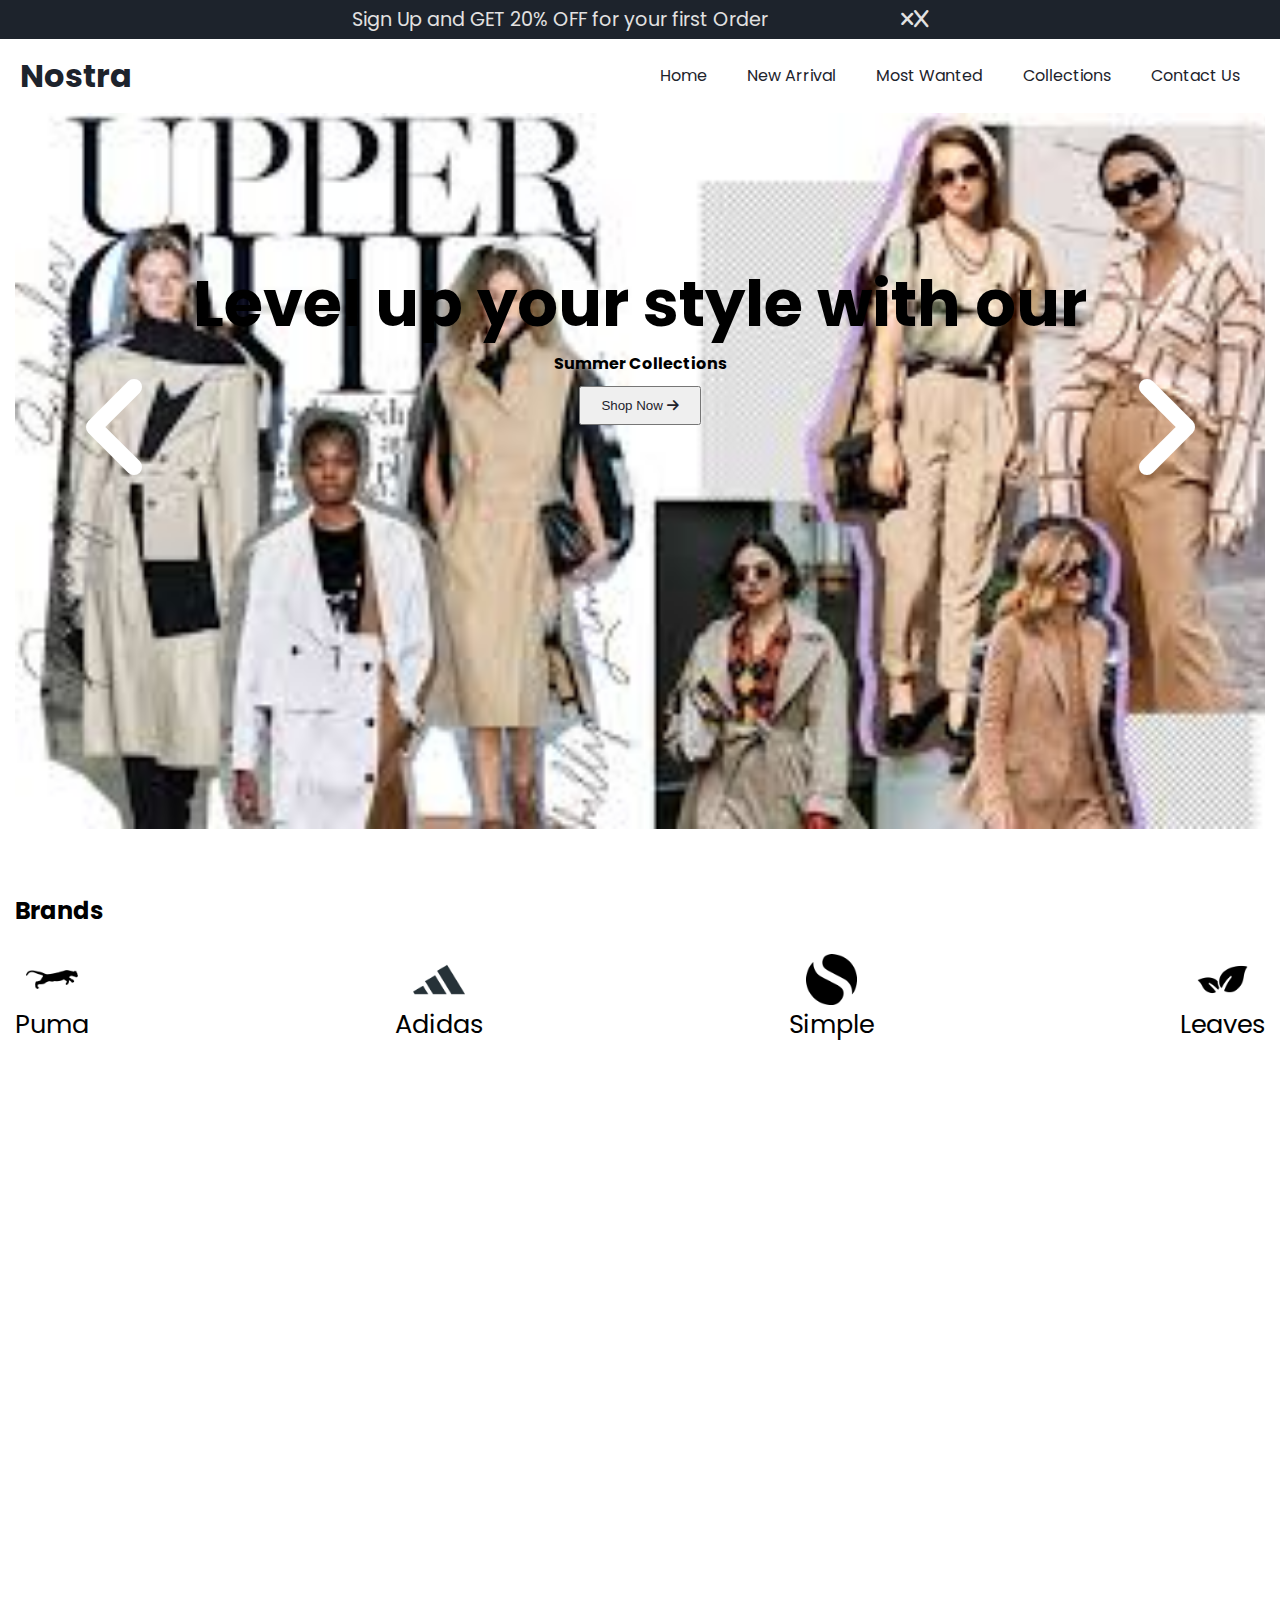
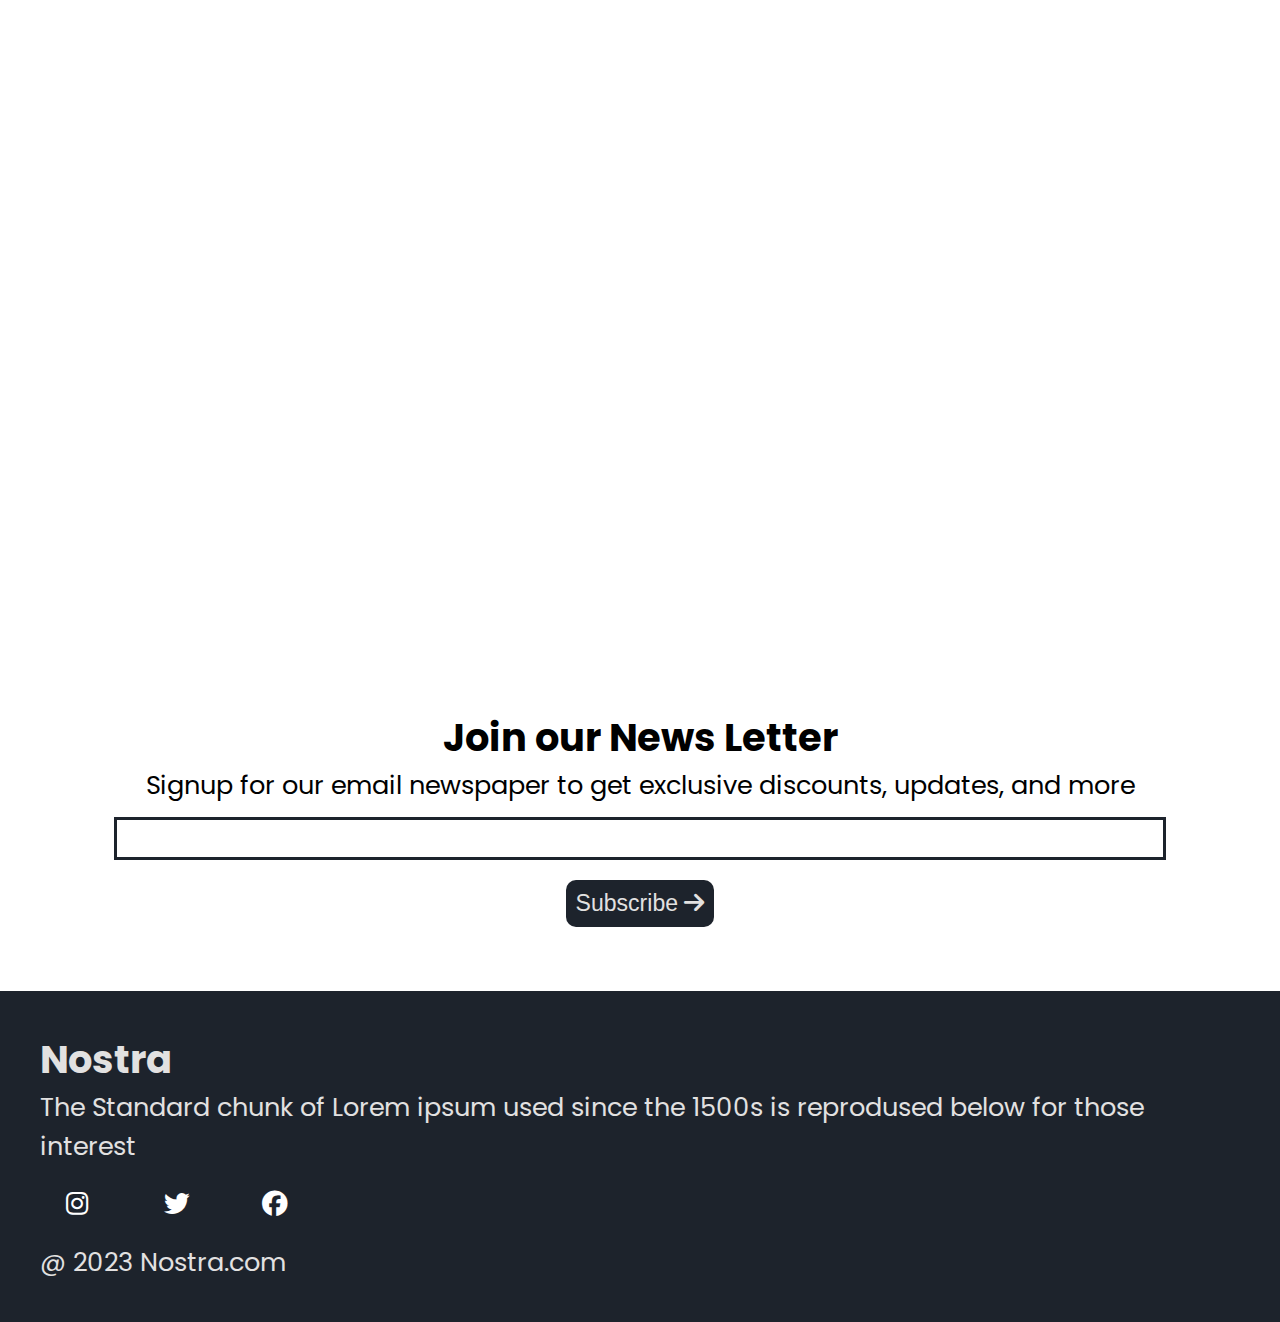
<file: index.html>
<!DOCTYPE html>
<html lang="en">

<head>
    <meta charset="UTF-8">
    <meta name="viewport" content="width=device-width, initial-scale=1.0">
    <title>Nostra</title>

    <link rel="stylesheet" href="style.css">

    <link rel="preconnect" href="https://fonts.googleapis.com">
    <link rel="preconnect" href="https://fonts.gstatic.com" crossorigin>
    <link href="https://fonts.googleapis.com/css2?family=Poppins:wght@400;500;700&display=swap" rel="stylesheet">


    <link rel="stylesheet" href="https://cdnjs.cloudflare.com/ajax/libs/font-awesome/6.4.2/css/all.min.css">

</head>

<body>
    <div class="offer-bar">
        <p>Sign Up and GET 20% OFF for your first Order
            <i id="offer-close" style="margin-left: 10%; cursor: pointer;" class="fa-solid fa-xmark">X</i>
        </p>
    </div>






    <nav class="navbar">
        <h1>Nostra</h1>
        <div class="navbar-links">
            <p class="navbar-link"><a href="home">Home</a></p>
            <p class="navbar-link"><a href="#new-arrival">New Arrival</a></p>
            <p class="navbar-link"><a href="#most-wanted">Most Wanted</a></p>
            <p class="navbar-link"><a href="./collection.html">Collections</a></p>
            <p class="navbar-link"><a href="./contact.html">Contact Us</a></p>
        </div>


        <div class="navbar-menu-toggle">
            <i id="side-navbar-activate" class="fa-solid fa-bars"></i>
        </div>





    </nav>
    <div class="side-navbar">
        <p style="text-align: right;">
            <i id="side-navbar-close" class="fa-solid fa-xmark"></i>
        </p>
        <div class="side-navbar-links">

            <p class="side-navbar-link"><a href="./index.html">Home</a></p>
            <p class="side-navbar-link"><a href="#new-arrival">New Arrival</a></p>
            <p class="side-navbar-link"><a href="#most-wanted">Most Wanted</a></p>
            <p class="side-navbar-link"><a href="./collection.html">Collections</a></p>
            <p class="side-navbar-link"><a href="./contact.js">Contact Us</a></p>
        </div>

    </div>

    <div class="container">
        <div class="slider">
            <div class="slider-left-button">
                <i id="slider-left-activate" class="fa-solid fa-angle-left" style="color: #ffffff ;"></i>
            </div>

            <div class="slider-content" style="color: black;">
                <h1>Level up your style with our</h1>
                <h4>Summer Collections</h4>
                <button> Shop Now <i class="fa-solid fa-arrow-right"></i> </button>
            </div>

            <div class="slider-image-container">
                <img class="slider-image" src="./img/images 1.jfif" width="50%" alt="">
                <img class="slider-image" src="./img/images 2.jfif" alt="">

            </div>

            <div class="slider-right-button">

                <i id="slider-right-activate" class="fa-solid fa-angle-right" style="color: #ffffff;"></i>
            </div>
        </div>
        <h2 style="margin-top: 5vw;">Brands</h2>
        <div class="brands">
            <div class="brands-item">
                <img class="brands-icon" src="./img/puma.png" alt="">
                <p>Puma</p>
            </div>

            <div class="brands-item">
                <img class="brands-icon" src="./img/adidas.png" alt="">
                <p>Adidas</p>
            </div>

            <div class="brands-item">
                <img class="brands-icon" src="./img/simple.png" alt="">
                <p>Simple</p>
            </div>

            <div class="brands-item">
                <img class="brands-icon" src="./img/leaves.png" alt="">
                <p>Leaves</p>
            </div>




        </div>
    </div>
    <div class="initial-scroll-animate reveal-scroll-animate">
        <h2 id="new-arrival" style=" margin-top: 5vw;">New Arrivals</h2>

        <div class="new-arrival">

            <div class="new-arrival-container">
                <img style="width: 20vw;" src="./img/f1.jfif" alt="">
                <div class="overlay">
                    <button> Shop Now <i class="fa-solid fa-arrow-right"></i> </button>
                </div>

            </div>

            <div class="new-arrival-container">
                <img style="width: 20vw;" src="./img/f2.jfif" alt="">
                <div class="overlay">
                    <button> Shop Now <i class="fa-solid fa-arrow-right"></i> </button>
                </div>

            </div>

            <div class="new-arrival-container">
                <img style="width: 20vw;" src="./img/f3.jfif" alt="">
                <div class="overlay">
                    <button> Shop Now <i class="fa-solid fa-arrow-right"></i> </button>
                </div>

            </div>

            <div class="new-arrival-container">
                <img style="width: 20vw;" src="./img/f4.jfif" alt="">
                <div class="overlay">
                    <button> Shop Now <i class="fa-solid fa-arrow-right"></i> </button>
                </div>

            </div>
        </div>
    </div>

    <div class="initial-scroll-animate reveal-scroll-animate">
        <h2 id="most-wanted" style=" margin-top: 5vw;">Most Wanted</h2>

        <div class="most-wanted">

            <div class="most-wanted-container">
                <img style="width: 20vw;" src="./img/f1.jfif" alt="">
                <p class="sale-overlay">sale</p>

            </div>

            <div class="most-wanted-container">
                <img style="width: 20vw;" src="./img/f2.jfif" alt="">

                <p class="sale-overlay">sale</p>

            </div>

            <div class="most-wanted-container">
                <img style="width: 20vw;" src="./img/f5.jfif" alt="">
                <p class="sale-overlay">sale</p>


            </div>

            <div class="most-wanted-container">
                <img style="width: 20vw;" src="./img/f4.jfif" alt="">
                <p class="sale-overlay">sale</p>


            </div>


        </div>
    </div>

    <div class="initial-scroll-animate reveal-scroll-animate">



        <div class="limited-offer">
            <div class="limited-offer-img">
                <img src="./img/imgf6.jfif" alt="">
            </div>
            <div class="limited-offer-text">
                <h2>Limited Offer</h2>
                <h4>35% OFF on this for the first 30 Customers</h4>
                <button> Shop Now <i class="fa-solid fa-arrow-right"></i> </button>
            </div>
        </div>


    </div>

    <div class="news">
        <h2>Join our News Letter</h2>
        <p style="text-align: center;">Signup for our email newspaper to get exclusive discounts, updates, and more
        </p>
        <div style="margin-top: 10px;">
            <input class="search">
        </div>
        <div>
            <button> Subscribe <i class="fa-solid fa-arrow-right"></i> </button>
        </div>
    </div>

    </div>

    <div class="footer">
        <div class="footer-container">
            <div class="footer-box-1">
                <h2 class="headingText">Nostra</h2>
                <p>The Standard chunk of Lorem ipsum
                    used since the 1500s is reprodused
                    below for those interest</p>
                <div class="footer-icon-container">
                    <i class="icon fa-brands fa-instagram" style="color: #ffffff;"></i>
                    <i class="icon fa-brands fa-twitter" style="color: #ffffff;"></i>
                    <i class="icon fa-brands fa-facebook" style="color: #ffffff;"></i>
                </div>
            </div>



        </div>

        <p class="subtitle">@ 2023 Nostra.com</p>
    </div>




    <script src="script.js"></script>
</body>

</html>
</file>
<file: style.css>
* {
    margin: 0px;
    padding: 0px;
}

html {
    scroll-behavior: smooth;
}



body {
    font-family: 'Poppins', sans-serif;

}

.offer-bar {
    background-color: #1D232C;
    color: #E2E1E1;
    padding: 5px;
    text-align: center;
    font-size: 1.5vw;
}

.container {
    padding-left: 15px;
    padding-right: 15px;
}

.navbar {
    display: flex;
    justify-content: space-between;
    color: #1D232C;
    align-items: center;
    position: sticky;
    top: 0px;
    background-color: white;
    padding-top: 1vw;
    padding-bottom: 1vw;
    padding-left: 20px;
    padding-right: 20px;
    z-index: 3;
}

.navbar-links {
    display: flex;
    width: 50%;
    justify-content: space-around;
    align-items: center;
}

.navbar-links a {
    text-decoration: none;
    color: #1D232C;
}

.navbar-links a:hover {
    text-decoration: underline;
    color: #1D232C;
}

.navbar-search {
    border: solid #1D232C 1px;
    border-radius: 10px;
    padding: 10px;
    display: flex;
    align-items: center;
    width: 95%;
}

.navbar-search input {
    border: none;
    width: 100%;
    background-color: transparent;

}

input:focus {
    outline: none;
}

.navbar-menu-toggle {
    display: none;
}

@media screen and (max-width:900px) {

    .navbar-menu-toggle {
        display: block;
    }

    .navbar-links {
        display: none;
    }



}

.side-navbar {
    position: fixed;
    top: 0;
    left: 0;
    width: 50%;
    height: 100%;
    background-color: #1D232C;
    color: #E2E1E1;
    margin-left: -60%;
    transition-duration: 1s;
    z-index: 10;
    padding: 20px;

}

.side-navbar-link {
    margin-bottom: 30px;
}

.side-navbar-links a {
    text-decoration: none;
    color: #E2E1E1;
}

.side-navbar-links a:hover {
    text-decoration: underline;
    color: #E2E1E1;
}

.side-navbar-search {
    border: solid #E2E1E1 1px;
    border-radius: 10px;
    padding: 10px;
    display: inline-block;
}

.side-navbar-search input {
    border: none;
    background: transparent;
}



.slider {
    overflow: hidden;
    display: flex;
    width: 100%;
    position: relative;

    border-radius: 5px;
}

.slider-image-container {
    display: flex;
    transition: 2s;
}

.slider-image {
    width: 100vw;
}

.slider-left-button {
    position: absolute;
    top: 35%;
    left: 5%;
    z-index: 1;
}

.slider-left-button i {
    font-size: 10vw;

}

.slider-right-button {
    position: absolute;
    top: 35%;
    right: 5%;
}

.slider-right-button i {
    font-size: 10vw;
}

.slider-content {
    position: absolute;
    color: white;
    text-align: center;
    width: 100%;
    top: 20%;
}

.slider-content h1 {
    font-size: 5vw;
}

.slider-content button {
    padding-left: 20px;
    padding-right: 20px;
    padding-top: 10px;
    padding-bottom: 10px;
    margin-top: 10px;
    color: #1D232C;
}

.brands {
    display: flex;
    margin-top: 2vw;

    justify-content: space-between;


}

.brands-icon {
    width: 4vw;
    align-items: center;

}

.brands-item {
    display: flex;
    align-items: center;
    flex-direction: column;
    text-align: center;
    font-size: 2vw;
}

.servives-container-1 {
    margin-top: 5vw;
    margin-bottom: 2vw;
    display: flex;
    justify-content: space-between;
    align-items: center;
    font-size: 1.5vw;
}

.servives-container-2 {

    display: flex;
    justify-content: space-between;
    align-items: center;

    gap: 10px;
    font-size: 1vw;

}

.servives-container-2 div {
    border-radius: 5px;
    background-color: #F2F4F7;
    padding: 10px;



}

.new-arrival {
    display: flex;
    justify-content: space-between;
    margin-top: 2vw;


}

.new-arrival-container {
    position: relative;


}

.new-arrival-container img {
    border-radius: 2%;


}


.overlay {
    border-radius: 2%;
    position: absolute;
    width: 100%;
    height: 100%;
    background-color: black;
    z-index: 2;
    top: 0;
    opacity: 0.6;


}
.new-arrival button {
    padding-left: 10%;
    padding-right: 10%;
    padding-top: 5%;
    padding-bottom: 5%;
    margin-top: 10px;
    font-size: 1.2vw;
    color: #1D232C;
    border-radius: 10px;
    position: absolute;
    border: none;
    top: 50%;
    left: 18%;
    z-index: 2;


}

.most-wanted {
    display: flex;
    justify-content: space-between;
    margin-top: 2vw;
    overflow-x: scroll;
    gap: 20px;


}

.most-wanted-container {
    position: relative;
}

.most-wanted img {
    border-radius: 2%;


}

.sale-overlay {
    position: absolute;
    top: 3px;
    left: 3px;
    font-size: 2vw;
    background-color: black;
    color: white;
    padding-left: 10px;
    padding-right: 10px;
    border-radius: 5%;
}

.most-wanted::-webkit-scrollbar {
    appearance: none;

}

.like-button {
    position: absolute;
    width: 15%;
    bottom: 12%;
    right: 5%;
}

.limited-offer {
    display: flex;
    justify-content: center;
    align-items: center;
    background-color: rgb(56, 24, 24);
    color: #E2E1E1;
    padding: 20px;
    font-size: 1vw;
}

.limited-offer img {
    width: 100%;
    height: 100%;
}

.limited-offer-text {
    padding: 5%;
}

.limited-offer button {
    padding-left: 5%;
    padding-right: 5%;
    padding-top: 2.5%;
    padding-bottom: 2.5%;
    margin-top: 10px;
    font-size: 1.2vw;
    color: #1D232C;
    border-radius: 10px;

    border: none;



}



.initial-scroll-animate {

    transition: 3s;
}

.reveal-scroll-animate {
    opacity: 0;
}

.news {
    font-size: 2vw;
    margin-top: 5vw;
    display: flex;
    flex-direction: column;
    align-items: center;
}

.news input {
    padding: 11px;
    width: 80vw;
    margin-bottom: 10px;
    border: solid #1D232C 3px;

}

.news input:focus {
    outline: none;

}

.news button {

    margin-top: 10px;
    font-size: 1.8vw;
    color: #E2E1E1;
    background-color: #1D232C;
    border-radius: 10px;
    border: none;
    padding: 10px
}


.icon {
    width: 40px;
    margin: 2vw;

}

.footer {
    font-size: 2vw;
    margin-top: 5vw;
    padding: 40px;
    background-color: #1D232C;
    color: #E2E1E1;
    box-sizing: border-box;
}

.footer-container {

    display: flex;
    align-items: center;
    flex-wrap: wrap;
}

.footer-box-1 {
    display: flex;
    flex-direction: column;

}

.footer-box-2 {
    display: flex;
}



.divide-section {
    display: flex;
}

.filter-section {
    flex-basis: 25%;
    position: relative;
    font-size: 2vw;
}

.product-section {
    flex-basis: 75%;
    position: relative;
}

.vertical-line {
    border: none;
    border-left: 3px solid #1D232C;
    height: 100%;
    margin: 0 20px;
    position: absolute;
    top: 0px;
    right: 0px
}

.filter-section-price,
.filter-section-arrivals,
.filter-section-occasion,
.filter-section-colors {
    margin-top: 3vw;
    margin-bottom: 10px;

}

.product-section {
    padding: 10px;
}

.products {
    margin-top: 2vw;
    display: flex;
    flex-wrap: wrap;
    justify-content: space-between;
    font-size: 1vw;
}



.contact-form {
    background-color: #1D232C;
    color: #dddddd;
    border-radius: 8px;
    box-shadow: 0 2px 4px rgba(0, 0, 0, 0.1);
    width: 60vw;
    margin: auto;
    padding: 5vw;
    padding-right: 10vw;
    margin-top: 10px;
}

.contact-form h2 {
    margin-bottom: 1vw;

}

.contact-form label {
    display: block;
    margin-bottom: 1vw;

}

.contact-form input[type="text"],
.contact-form textarea {
    width: 100%;
    padding: 2vw;
    border: 1px solid #dddddd;
    border-radius: 4px;
    margin-bottom: 1vw;
    font-size: 1vw;

}

.contact-form textarea {
    resize: vertical;
    height: 10vh;
}

.contact-form input[type="submit"] {

    color: #ffffff;
    border: none;
    border-radius: 4px;
    padding: 10px 20px;
    cursor: pointer;
    font-size: 16px;
    background-color: #0d1a27;
}

.contact-form input[type="submit"]:hover {
    background-color: #101b27;
}
</file>
